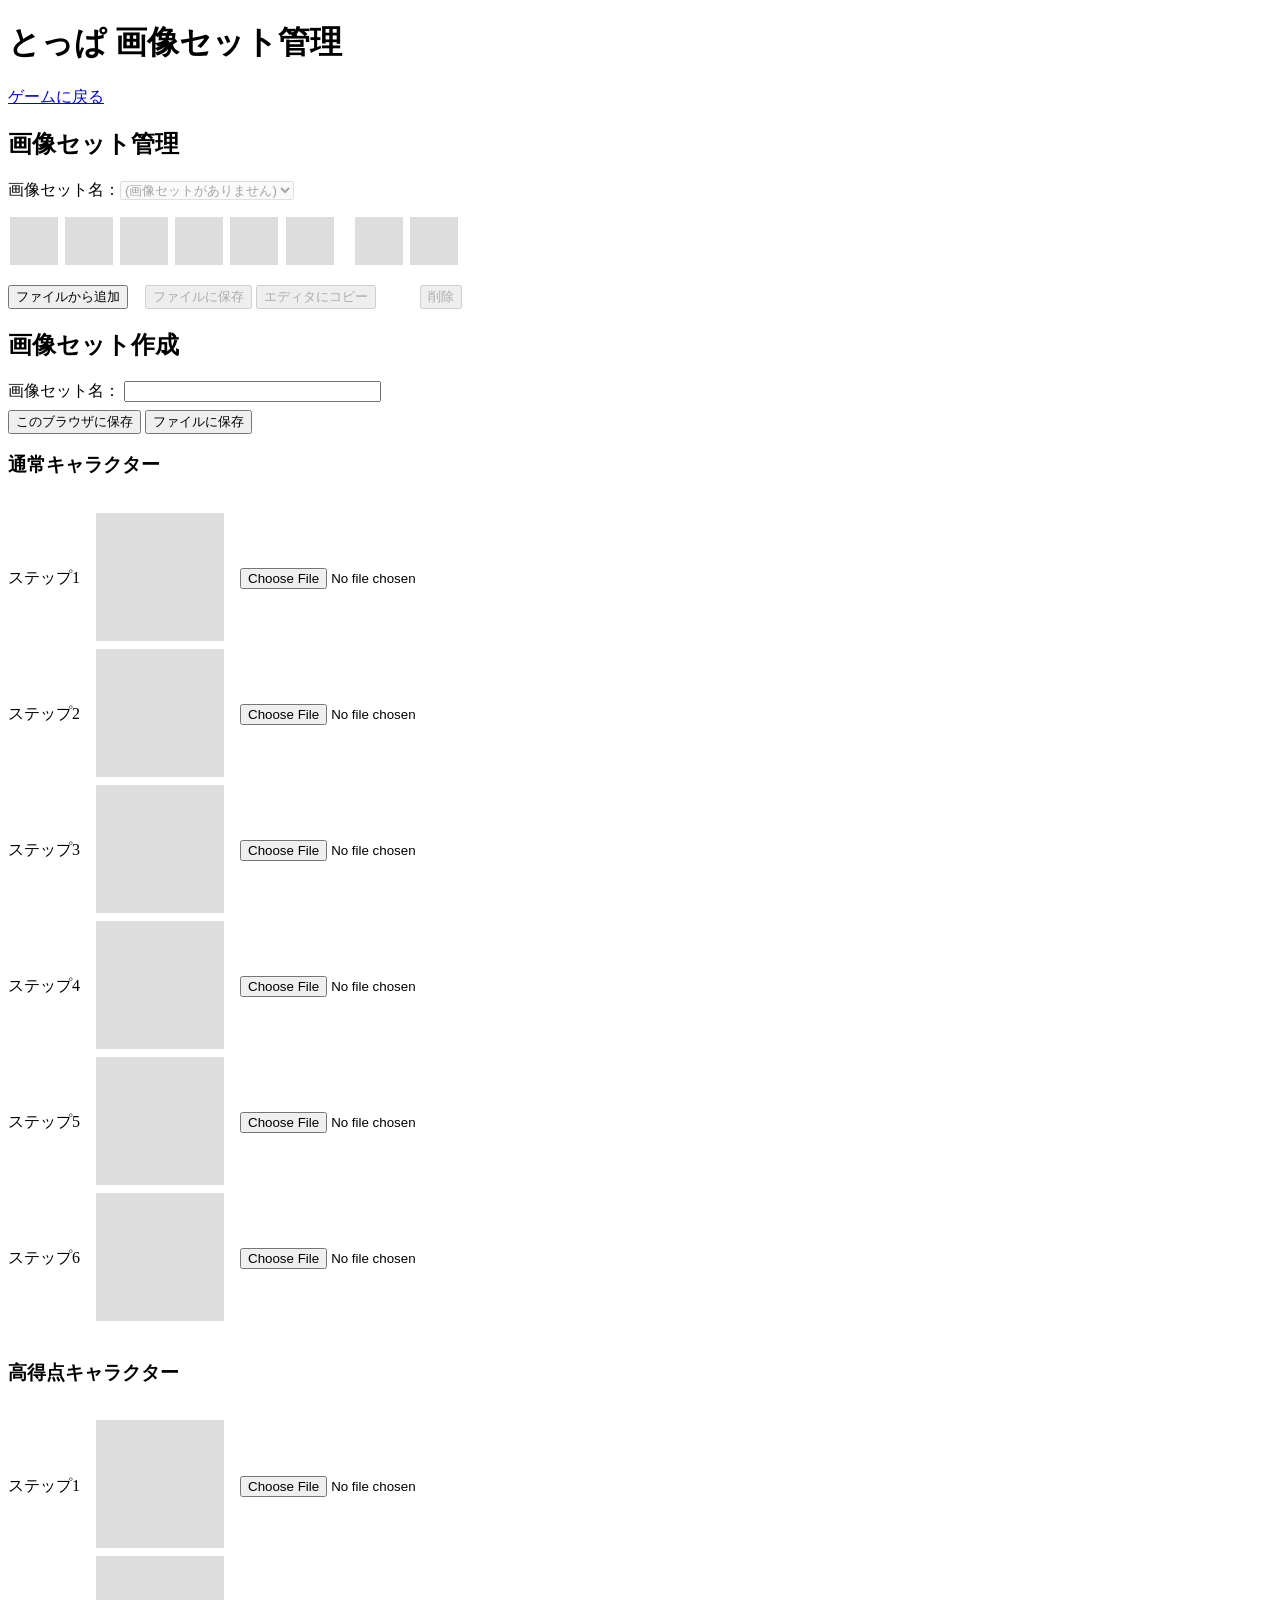
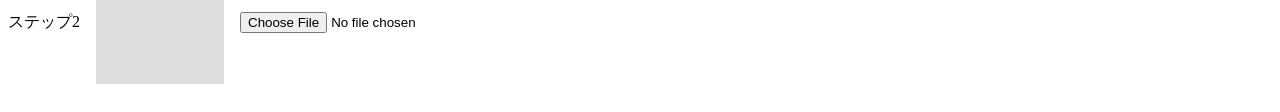
<file: imgmanage.html>
<!DOCTYPE html>
<html lang="ja">
	<head>
		<meta charset="UTF-8">
		<link rel="icon" href="to.ico">
		<meta name="viewport" content="width=device-width,initial-scale=1">
		<meta name="description" content="ゲーム『とっぱ』で用いる画像セットの管理を行うページ。">
		<link href="imgmanage.css" rel="stylesheet">
		<script src="db.js"></script>
		<script src="imgmanage.js"></script>
		<title>とっぱ 画像セット管理</title>
	</head>
	<body>
		<h1>とっぱ 画像セット管理</h1>
		<div id="returnToGameArea">
			<a href="./">ゲームに戻る</a>
		</div>
		<h2>画像セット管理</h2>
		<div id="imgSetSelectorArea">
			画像セット名：<select id="imgSetSelector"></select>
		</div>
		<div id="imgSetPreviewArea">
			<img id="imgSet1" src="empty.png">
			<img id="imgSet2" src="empty.png">
			<img id="imgSet3" src="empty.png">
			<img id="imgSet4" src="empty.png">
			<img id="imgSet5" src="empty.png">
			<img id="imgSet6" src="empty.png">
			<img id="imgSetA" src="empty.png">
			<img id="imgSetB" src="empty.png">
		</div>
		<div id="imgSetOperationArea">
			<button id="imgAddFromFileButton">ファイルから追加</button>
			<button id="imgSaveToFileButton">ファイルに保存</button>
			<button id="imgCopyToEditorButton">エディタにコピー</button>
			<button id="imgDeleteButton">削除</button>
		</div>
		<h2>画像セット作成</h2>
		<div id="setEditorNameArea">
			画像セット名：
			<input id="setEditorName" type="text" size="30" value="" autocomplete="off">
		</div>
		<div id="setEditorOperationArea">
			<button id="setEditorSaveLocalButton">このブラウザに保存</button>
			<button id="setEditorSaveToFileButton">ファイルに保存</button>
		</div>
		<h3>通常キャラクター</h3>
		<div class="setEditorCharacterGrid">
			<div class="setEditorCharacterStepArea">
				ステップ1
			</div>
			<div class="setEditorCharacterImageArea">
				<img id="setEditorCharacter1" src="empty.png">
			</div>
			<div class="setEditorCharacterChooserArea">
				<input id="setEditorCharacterChooser1" type="file" accept="image/*" autocomplete="off">
			</div>
			<div class="setEditorCharacterStepArea">
				ステップ2
			</div>
			<div class="setEditorCharacterImageArea">
				<img id="setEditorCharacter2" src="empty.png">
			</div>
			<div class="setEditorCharacterChooserArea">
				<input id="setEditorCharacterChooser2" type="file" accept="image/*" autocomplete="off">
			</div>
			<div class="setEditorCharacterStepArea">
				ステップ3
			</div>
			<div class="setEditorCharacterImageArea">
				<img id="setEditorCharacter3" src="empty.png">
			</div>
			<div class="setEditorCharacterChooserArea">
				<input id="setEditorCharacterChooser3" type="file" accept="image/*" autocomplete="off">
			</div>
			<div class="setEditorCharacterStepArea">
				ステップ4
			</div>
			<div class="setEditorCharacterImageArea">
				<img id="setEditorCharacter4" src="empty.png">
			</div>
			<div class="setEditorCharacterChooserArea">
				<input id="setEditorCharacterChooser4" type="file" accept="image/*" autocomplete="off">
			</div>
			<div class="setEditorCharacterStepArea">
				ステップ5
			</div>
			<div class="setEditorCharacterImageArea">
				<img id="setEditorCharacter5" src="empty.png">
			</div>
			<div class="setEditorCharacterChooserArea">
				<input id="setEditorCharacterChooser5" type="file" accept="image/*" autocomplete="off">
			</div>
			<div class="setEditorCharacterStepArea">
				ステップ6
			</div>
			<div class="setEditorCharacterImageArea">
				<img id="setEditorCharacter6" src="empty.png">
			</div>
			<div class="setEditorCharacterChooserArea">
				<input id="setEditorCharacterChooser6" type="file" accept="image/*" autocomplete="off">
			</div>
		</div>
		<h3>高得点キャラクター</h3>
		<div class="setEditorCharacterGrid">
			<div class="setEditorCharacterStepArea">
				ステップ1
			</div>
			<div class="setEditorCharacterImageArea">
				<img id="setEditorCharacterA" src="empty.png">
			</div>
			<div class="setEditorCharacterChooserArea">
				<input id="setEditorCharacterChooserA" type="file" accept="image/*" autocomplete="off">
			</div>
			<div class="setEditorCharacterStepArea">
				ステップ2
			</div>
			<div class="setEditorCharacterImageArea">
				<img id="setEditorCharacterB" src="empty.png">
			</div>
			<div class="setEditorCharacterChooserArea">
				<input id="setEditorCharacterChooserB" type="file" accept="image/*" autocomplete="off">
			</div>
		</div>
	</body>
</html>
</file>
<file: imgmanage.css>
#returnToGameArea {
	margin-top: 1em;
	margin-bottom: 1em;
}

#imgSetPreviewArea {
	margin-top: 1em;
	margin-bottom: 1em;
}

#imgSetPreviewArea img {
	margin-left: 0.1em;
	margin-right: 0.1em;
	width: 3em;
	height: 3em;
	background-color: #ddd;
}

#imgSetPreviewArea #imgSetA {
	margin-left: 1em;
}

#imgSaveToFileButton {
	margin-left: 1em;
}

#imgDeleteButton {
	margin-left: 3em;
}

#setEditorOperationArea {
	margin-top: 0.5em;
}

.setEditorCharacterGrid {
	display: inline-grid;
	margin-top: 1em;
	margin-bottom: 0.75em;
	grid-template-columns: auto auto auto;
	align-items: center;
}

.setEditorCharacterGrid div {
	padding-bottom: 0.25em;
}

.setEditorCharacterStepArea {
	grid-column: 1;
}

.setEditorCharacterImageArea {
	grid-column: 2;
	padding-left: 1em;
	padding-right: 1em;
}

.setEditorCharacterChooserArea {
	grid-column: 3;
}

.setEditorCharacterImageArea img {
	width: 128px;
	height: 128px;
	background-color: #ddd;
}
</file>
